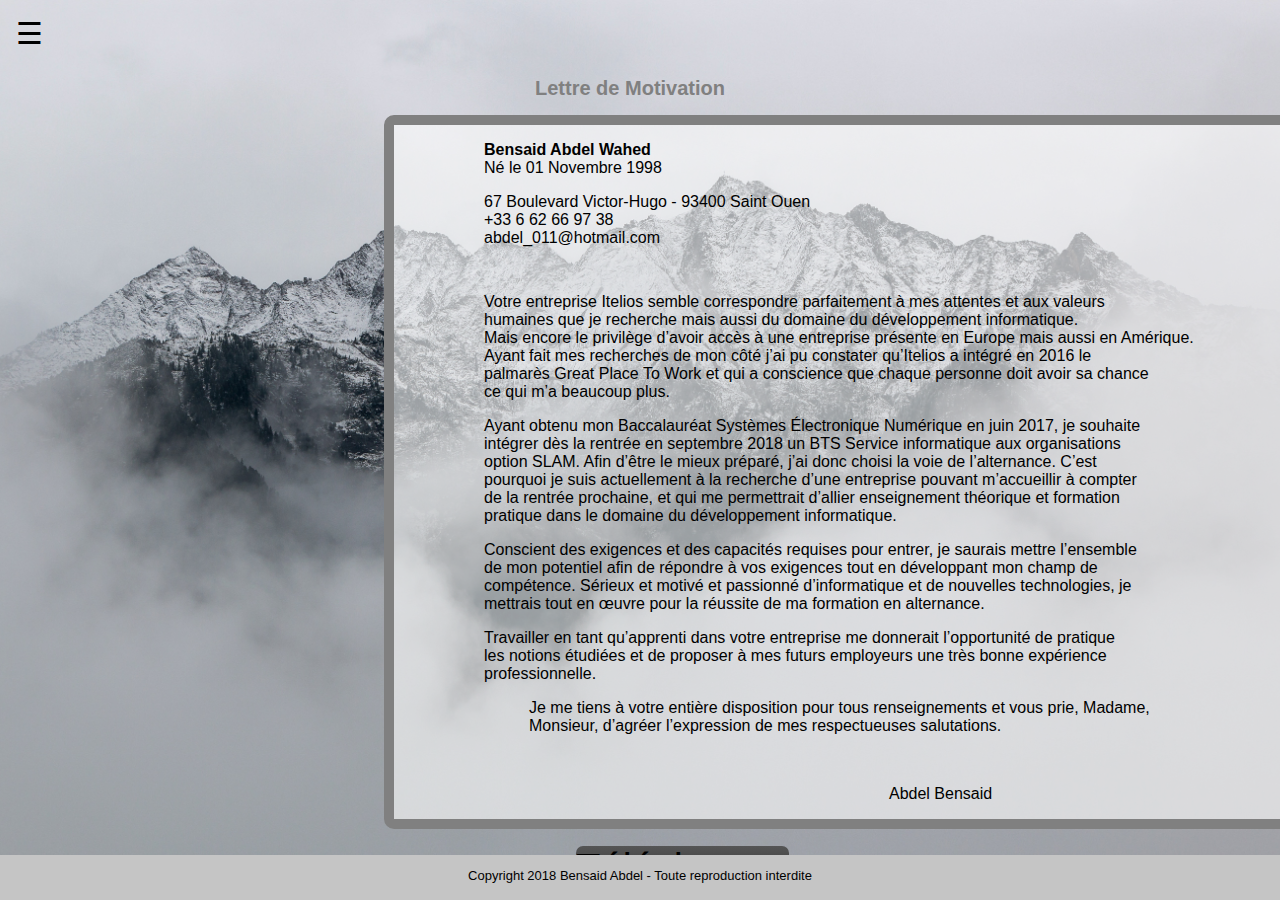
<file: PortFolio2/LM.html>
<head>
	<title>Lettre de Motivation</title>
	<link rel="stylesheet" href="lm.css">
	<meta name="viewport" content="width=device-width, initial-scale=1">
	<meta charset="utf-8">
	<meta name="description" content="Bienvenue sur le Port Folio de Bensaid Abdel">
	<meta http-equiv="Content-Type" content="text/html; charset=iso-8859-1" /> <title>...</title> <link rel="shortcut icon" type="image/x-icon" href="yasuo.ico" />
    <style>
    body {
  font-family: Century Gothic, sans-serif;
}

.sidenav {
  height: 100%;
  width: 0;
  position: fixed;
  z-index: 1;
  top: 0;
  left: 0;
  background-color: #111;
  overflow-x: hidden;
  transition: 0.5s;
  padding-top: 60px;
}

.sidenav a {
  padding: 8px 8px 8px 32px;
  text-decoration: none;
  font-size: 25px;
  color: #818181;
  display: block;
  transition: 0.3s;
}

.sidenav a:hover {
  color: #f1f1f1;
}

.sidenav .closebtn {
  position: absolute;
  top: 0;
  right: 25px;
  font-size: 36px;
  margin-left: 50px;
}

#main {
  transition: margin-left .5s;
  padding: 16px;
}

@media screen and (max-height: 450px) {
  .sidenav {padding-top: 15px;}
  .sidenav a {font-size: 18px;}
}
</style>
    <body>
        

<!-- Catégorie -->
<div id="mySidenav" class="sidenav">
  <a href="javascript:void(0)" class="closebtn" onclick="closeNav()">&times;</a>
  <a href="index.html">Accueil</a>
  <a href="CV.html">CV</a>
  <a href="stage.html">Stage</a>
  <a href="tp.html">TP</a>
  <a href="ppe.html">PPE</a>
  <a href="VT.html">Veille technologique</a>
  <a href="VJ.html">Veille juridique</a>
  <a href="contact.html">Contact</a>  
</div>

<div id="main">
  <span style="font-size:30px;cursor:pointer" onclick="openNav()">&#9776;</span>
</div>
 <!-- JavaScript l'animation du menu qui se déroule --> 
<script>
function openNav() {
  document.getElementById("mySidenav").style.width = "250px";
  document.getElementById("main").style.marginLeft = "250px";
}

function closeNav() {
  document.getElementById("mySidenav").style.width = "0";
  document.getElementById("main").style.marginLeft= "0";
}
</script>
</head>
    <!-- Corps de la page -->
<body>
    <!-- Titre de la page -->
	<header>
		<strong><center>Lettre de Motivation</center></strong>
	</header>
    <!-- Lettre de motivation -->
  <div class = "Alllm">
	 <div class ="contact">
	 	<p><strong>Bensaid Abdel Wahed</strong><br/>
					Né le 01 Novembre 1998</p>
					<p>67 Boulevard Victor-Hugo - 93400 Saint Ouen<br/>
					+33 6 62 66 97 38<br/>
					abdel_011@hotmail.com</p>  
	 </div>
	 <br>		
	   <div class ="Par1">
	   	<p>Votre entreprise Itelios semble correspondre parfaitement à mes attentes et aux valeurs<br>humaines que je recherche mais aussi du domaine du développement informatique.<br> Mais encore le privilège d’avoir accès à une entreprise présente en Europe mais aussi en Amérique. <br> Ayant fait mes recherches de mon côté j’ai pu constater qu’Itelios a intégré en 2016 le <br>
	   	palmarès Great Place To Work et qui a conscience que chaque personne doit avoir sa chance <br> ce qui m’a beaucoup plus.
	   </div>
	  
	   	<div class ="Par2">
	   	Ayant obtenu mon Baccalauréat Systèmes Électronique Numérique en juin 2017, je souhaite<br>intégrer dès la rentrée en septembre 2018 un BTS Service informatique aux organisations<br>option SLAM. Afin d’être le mieux préparé, j’ai donc choisi la voie de l’alternance. C’est<br>pourquoi je suis actuellement à la recherche d’une entreprise pouvant m’accueillir à compter<br>de la rentrée prochaine, et qui me permettrait d’allier enseignement théorique et formation<br>pratique dans le domaine du développement informatique.
	   	</div>
	   	
	   	<div class ="Par3">
	   	<p>Conscient des exigences et des capacités requises pour entrer, je saurais mettre l’ensemble<br>de mon potentiel afin de répondre à vos exigences tout en développant mon champ de<br>compétence. Sérieux et motivé et passionné d’informatique et de nouvelles technologies, je <br>mettrais tout en œuvre pour la réussite de ma formation en alternance.
	   	</div>	   
	   <div class ="Par4">
	   	<p>Travailler en tant qu’apprenti dans votre entreprise me donnerait l’opportunité de pratique <br>les notions étudiées et de proposer à mes futurs employeurs une très bonne expérience<br>professionnelle.</p>
	   </div>
	   <div class ="Par5">
	   	<p>Je me tiens à votre entière disposition pour tous renseignements et vous prie, Madame, <br>Monsieur, d’agréer l’expression de mes respectueuses salutations.</p>
	   </div>
	   <br>
	   <div class ="signa">
	   <p>Abdel Bensaid</p> 
	   </div> 	
	</div>
    <!-- Bouton de téléchargement -->
	<div class="CVA">
	<a href="/PDF/LM.pdf" class="DL"><center>Télécharger</center></a>
	</div>
</body>
    <!-- Bas de page -->
	<footer>
<p class ="foot"> Copyright 2018 Bensaid Abdel - Toute reproduction interdite </p>
    </footer>
</file>
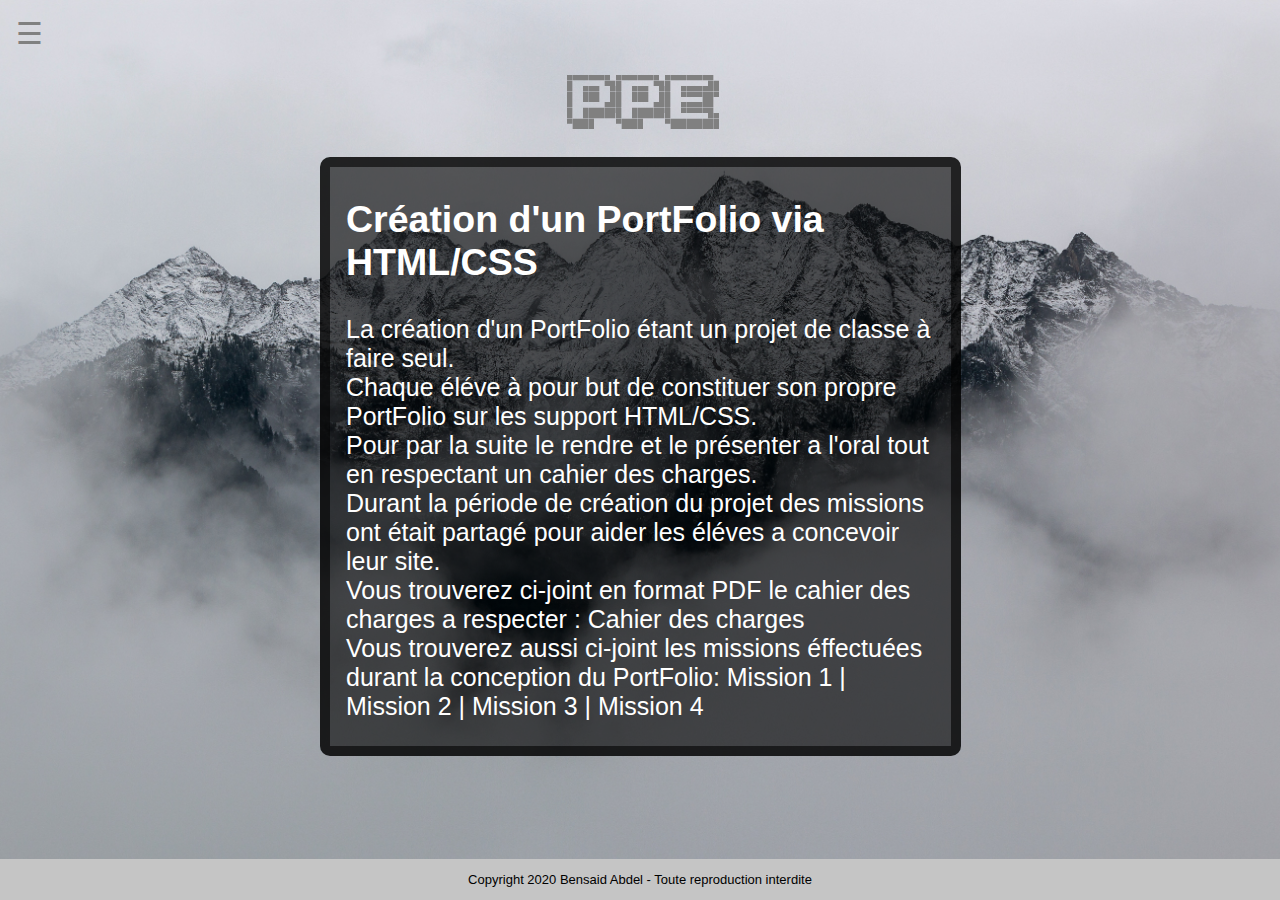
<file: PortFolio2/ppe.html>
<head>
	<title>PPE</title>
	<meta charset="utf-8">
	<link rel="stylesheet" type="text/css" href="ppe.css">
    <style>
    body {
  font-family: Century Gothic, sans-serif;
}

 @font-face{
  font-family:"Calvar";
  src: url(Font/Calvier.ttf)
        } 
        
        
.sidenav {
  height: 100%;
  font-family: "Calvar",sans-serif;
  width: 0;
  position: fixed;
  z-index: 1;
  top: 0;
  left: 0;
  background-color: #111;
  overflow-x: hidden;
  transition: 0.5s;
  padding-top: 60px;
}

.sidenav a {
  padding: 8px 8px 8px 32px;
  text-decoration: none;
  font-size: 25px;
  color: #818181;
  display: block;
  transition: 0.3s;
}

.sidenav a:hover {
  color: #f1f1f1;
}

.sidenav .closebtn {
  position: absolute;
  top: 0;
  right: 25px;
  font-size: 36px;
  margin-left: 50px;
}

#main {
  transition: margin-left .5s;
  padding: 16px;
}

@media screen and (max-height: 450px) {
  .sidenav {padding-top: 15px;}
  .sidenav a {font-size: 18px;}
}
</style>
    <body>
        

<!-- Catégorie -->
<div id="mySidenav" class="sidenav">
  <a href="javascript:void(0)" class="closebtn" onclick="closeNav()">&times;</a>
  <a href="index.html">Accueil</a>
  <a href="CV.html">CV</a>
  <a href="stage.html">Stage</a>
  <a href="tp.html">TP</a>
  <a href="ppe.html">PPE</a>
  <a href="VT.html">Veille technologique</a>
  <a href="VJ.html">Veille juridique</a>
  <a href="contact.html">Contact</a>  
</div>

<div id="main">
  <span style="font-size:30px;cursor:pointer" onclick="openNav()">&#9776;</span>
</div>
 <!-- JavaScript l'animation du menu qui se déroule --> 
<script>
function openNav() {
  document.getElementById("mySidenav").style.width = "250px";
  document.getElementById("main").style.marginLeft = "250px";
}

function closeNav() {
  document.getElementById("mySidenav").style.width = "0";
  document.getElementById("main").style.marginLeft= "0";
}
</script>
</head>
<!-- Corps de la page -->
<body>
    <!-- Titre de la page -->
    <header><center class="titre"> PPE </center></header>
    <!-- Tache éffectué en PPE  -->
    
<div class="PPE">
    <h2>Création d'un PortFolio via HTML/CSS</h2>
    <p>La création d'un PortFolio étant un projet de classe à faire seul.<br> Chaque éléve à pour but de constituer son propre PortFolio sur les support HTML/CSS.<br> Pour par la suite le rendre et le présenter a l'oral tout en respectant un cahier des charges.<br>Durant la période de création du projet des missions ont était partagé pour aider les éléves a concevoir leur site.
    <br>
    Vous trouverez ci-joint en format PDF le cahier des charges a respecter : <a class ="mis1" href="/PDF/Projet3-ppe1-2019.pdf"> Cahier des charges</a>
        <br>
    Vous trouverez aussi ci-joint les missions éffectuées durant la conception du PortFolio: <a class ="mis1" href="PDF/Mission%201-mderoulant.pdf"> Mission 1</a> | <a class ="mis1" href="PDF/Mission%202-projet3-pp1.pdf"> Mission 2</a> | <a class ="mis1" href="PDF/Mission%203%20%20HTML-projet3-ppe1.pdf"> Mission 3</a> | <a class ="mis1" href="PDF/Mission4-projet3-ppe1.pdf"> Mission 4</a>
    </p>
    </div>
</body>  
    <!-- Bas de page -->
<footer>
<p> Copyright 2020 Bensaid Abdel - Toute reproduction interdite </p>
</footer>
</file>
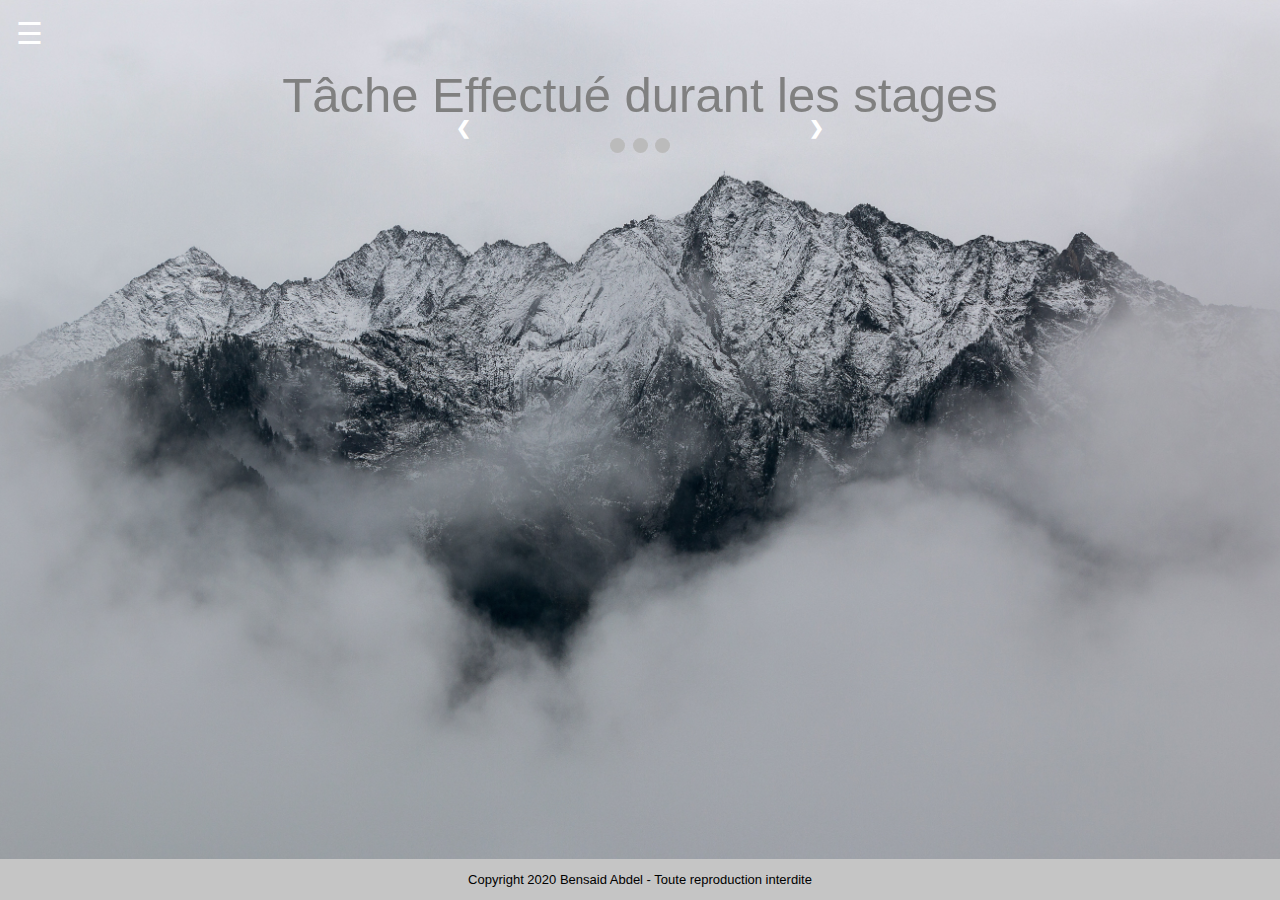
<file: PortFolio2/stage.html>
<head>
	<title>Stage</title>
	<meta charset="utf-8">
	<link rel="stylesheet" type="text/css" href="stage_link.css">
    <style>
    body {
  font-family: Century Gothic, sans-serif;
}

.sidenav {
  height: 100%;
  width: 0;
  position: fixed;
  z-index: 1;
  top: 0;
  left: 0;
  background-color: #111;
  overflow-x: hidden;
  transition: 0.5s;
  padding-top: 60px;
}

.sidenav a {
  padding: 8px 8px 8px 32px;
  text-decoration: none;
  font-size: 25px;
  color: #818181;
  display: block;
  transition: 0.3s;
}

.sidenav a:hover {
  color: #f1f1f1;
}

.sidenav .closebtn {
  position: absolute;
  top: 0;
  right: 25px;
  font-size: 36px;
  margin-left: 50px;
}

#main {
  transition: margin-left .5s;
  padding: 16px;
}

@media screen and (max-height: 450px) {
  .sidenav {padding-top: 15px;}
  .sidenav a {font-size: 18px;}
}
</style>
    <body>
        

<!-- Catégorie -->
<div id="mySidenav" class="sidenav">
  <a href="javascript:void(0)" class="closebtn" onclick="closeNav()">&times;</a>
  <a href="index.html">Accueil</a>
  <a href="CV.html">CV</a>
  <a href="stage.html">Stage</a>
  <a href="tp.html">TP</a>
  <a href="ppe.html">PPE</a>
  <a href="VT.html">Veille technologique</a>
  <a href="VJ.html">Veille juridique</a>
  <a href="contact.html">Contact</a>  
</div>

<div id="main">
  <span style="font-size:30px;cursor:pointer" onclick="openNav()">&#9776;</span>
</div>
 <!-- JavaScript l'animation du menu qui se déroule --> 
<script>
function openNav() {
  document.getElementById("mySidenav").style.width = "250px";
  document.getElementById("main").style.marginLeft = "250px";
}

function closeNav() {
  document.getElementById("mySidenav").style.width = "0";
  document.getElementById("main").style.marginLeft= "0";
}
var slideIndex = 1;
showSlides(slideIndex);

// Next/previous controls
function plusSlides(n) {
  showSlides(slideIndex += n);
}

// Thumbnail image controls
function currentSlide(n) {
  showSlides(slideIndex = n);
}

function showSlides(n) {
  var i;
  var slides = document.getElementsByClassName("mySlides");
  var dots = document.getElementsByClassName("dot");
  if (n > slides.length) {slideIndex = 1} 
  if (n < 1) {slideIndex = slides.length}
  for (i = 0; i < slides.length; i++) {
      slides[i].style.display = "none"; 
  }
  for (i = 0; i < dots.length; i++) {
      dots[i].className = dots[i].className.replace(" active", "");
  }
  slides[slideIndex-1].style.display = "block"; 
  dots[slideIndex-1].className += " active";
}    
</script>
</head>
<!-- Corps de la page -->
<body>
    <!-- Titre de la page -->
    <header><center> Tâche Effectué durant les stages </center></header>
    <!-- Stage Effectué -->
    <!-- Slideshow container -->
<div class="slideshow-container">

  <!-- Full-width images with number and caption text -->
  <div class="mySlides fade">
    <div class="numbertext">1 / 3</div>
    <img src="Stage/Screenshot_1.png" style="width:100%">
    <div class="text"></div>
  </div>

  <div class="mySlides fade">
    <div class="numbertext">2 / 3</div>
    <img src="Stage/Screenshot_2.png" style="width:100%">
    <div class="text"></div>
  </div>

  <!-- Next and previous buttons -->
  <a class="prev" onclick="plusSlides(-1)">&#10094;</a>
  <a class="next" onclick="plusSlides(1)">&#10095;</a>
</div>
<br>

<!-- The dots/circles -->
<div style="text-align:center">
  <span class="dot" onclick="currentSlide(1)"></span> 
  <span class="dot" onclick="currentSlide(2)"></span> 
  <span class="dot" onclick="currentSlide(3)"></span> 
</div>      
</body>
    <!-- Bas de page -->
    <footer>
        <p> Copyright 2020 Bensaid Abdel - Toute reproduction interdite </p>
    </footer>
</file>
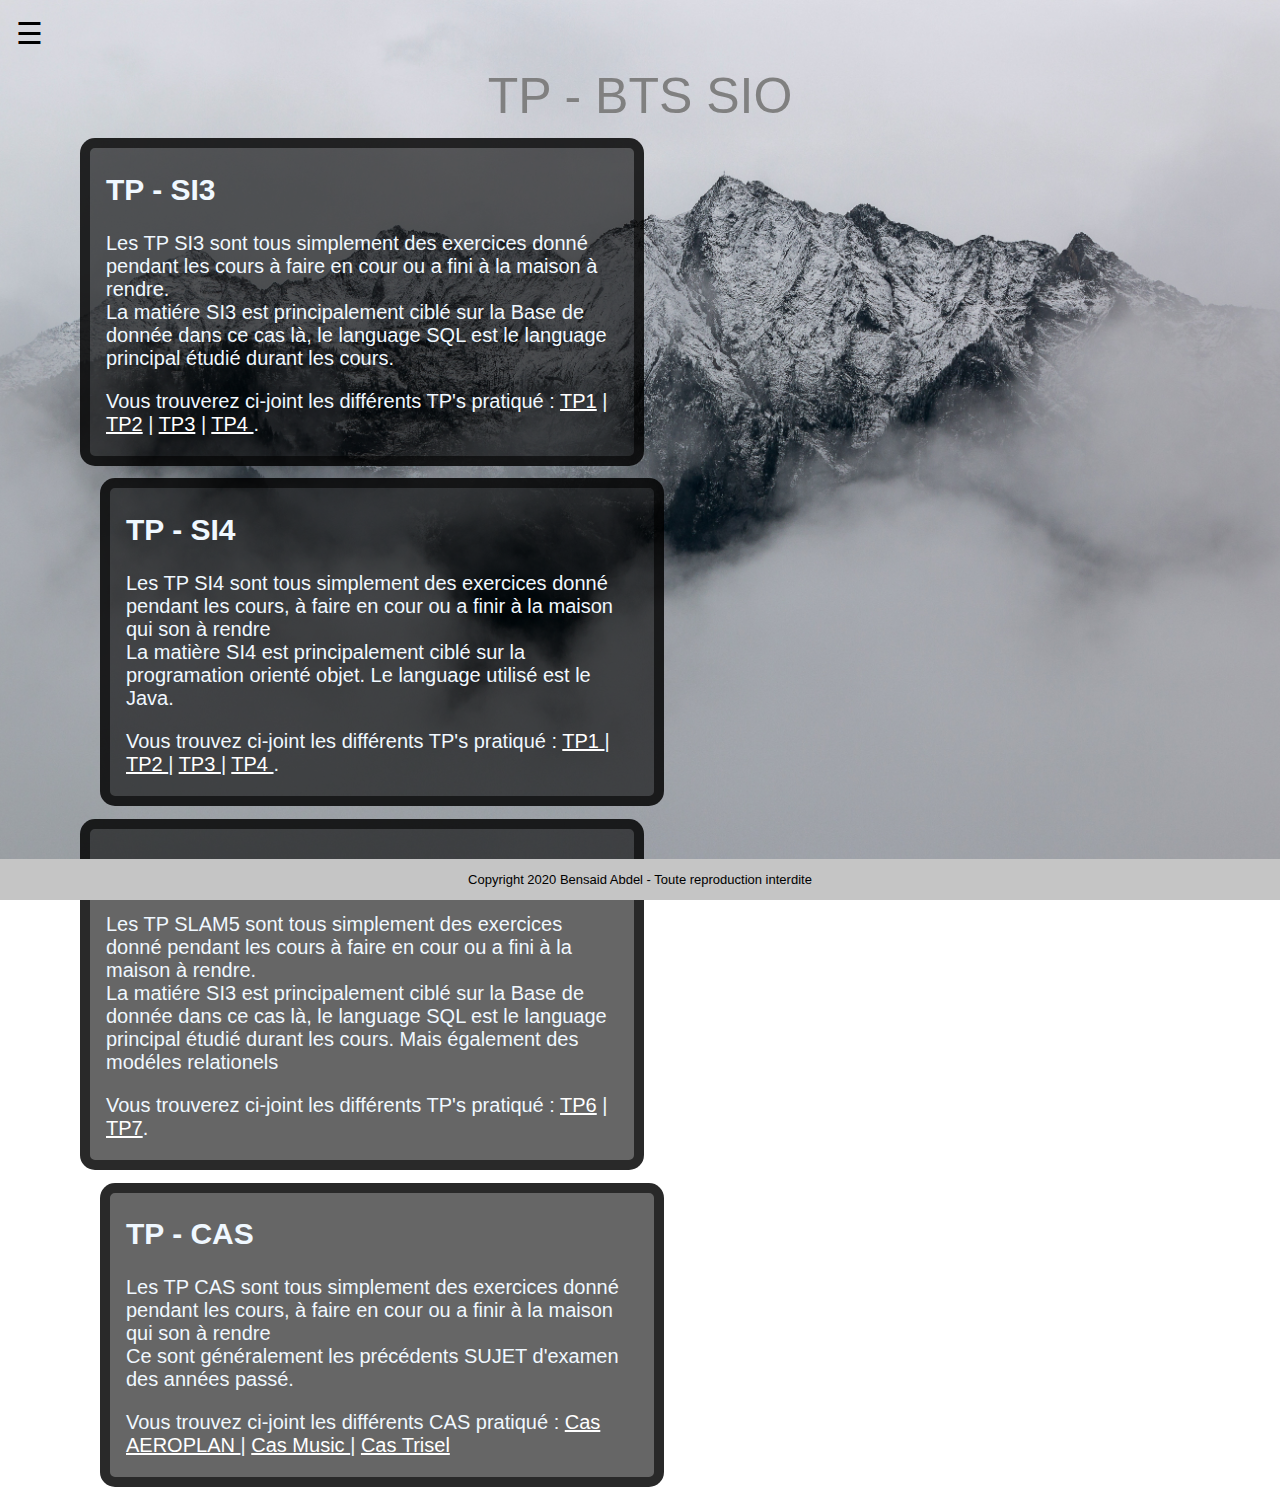
<file: PortFolio2/tp.html>
<head>
	<title>TP</title>
	<meta charset="utf-8">
	<link rel="stylesheet" href="tp.css">
    <style>
    body {
  font-family: Century Gothic, sans-serif;
}

.sidenav {
  height: 100%;
  width: 0;
  position: fixed;
  z-index: 1;
  top: 0;
  left: 0;
  background-color: #111;
  overflow-x: hidden;
  transition: 0.5s;
  padding-top: 60px;
}

.sidenav a {
  padding: 8px 8px 8px 32px;
  text-decoration: none;
  font-size: 25px;
  color: #818181;
  display: block;
  transition: 0.3s;
}

.sidenav a:hover {
  color: #f1f1f1;
}

.sidenav .closebtn {
  position: absolute;
  top: 0;
  right: 25px;
  font-size: 36px;
  margin-left: 50px;
}

#main {
  transition: margin-left .5s;
  padding: 16px;
}

@media screen and (max-height: 450px) {
  .sidenav {padding-top: 15px;}
  .sidenav a {font-size: 18px;}
}
</style>
    <body>
        

<!-- Catégorie -->
<div id="mySidenav" class="sidenav">
  <a href="javascript:void(0)" class="closebtn" onclick="closeNav()">&times;</a>
  <a href="index.html">Accueil</a>
  <a href="CV.html">CV</a>
  <a href="stage.html">Stage</a>
  <a href="tp.html">TP</a>
  <a href="ppe.html">PPE</a>
  <a href="VT.html">Veille technologique</a>
  <a href="VJ.html">Veille juridique</a>
  <a href="contact.html">Contact</a>  
</div>

<div id="main">
  <span style="font-size:30px;cursor:pointer" onclick="openNav()">&#9776;</span>
</div>
 <!-- JavaScript l'animation du menu qui se déroule --> 
<script>
function openNav() {
  document.getElementById("mySidenav").style.width = "250px";
  document.getElementById("main").style.marginLeft = "250px";
}

function closeNav() {
  document.getElementById("mySidenav").style.width = "0";
  document.getElementById("main").style.marginLeft= "0";
}
</script>

</head>
<!-- Corps de la page -->
<body>
    <!-- Titre de la page -->
    <header><center> TP - BTS SIO </center></header>
    <!-- Tache éffectué en TP-SI3 & SI4  -->
  <article>
    <div class="TPSI3">
        <h2> TP - SI3 </h2>
        <p> Les TP SI3 sont tous simplement des exercices donné pendant les cours à faire en cour ou a fini à la maison à rendre.<br> La matiére SI3 est principalement ciblé sur la Base de donnée dans ce cas là, le language SQL est le language principal étudié durant les cours.</p>
            
        <p>Vous trouverez ci-joint les différents TP's pratiqué : <a class="mis1" href="PDF/TP-SI3/SI3-TP1%20-%20Analyse-1.pdf">TP1</a> | <a class="mis1" href="PDF/TP-SI3/SI3-TP2vf.pdf">TP2</a> | <a class="mis1" href="PDF/TP-SI3/SI3-TP3-2019-fb-Creation-d-une-BD.pdf">TP3</a> | <a class="mis1" href="PDF/TP-SI3/SI3-TP4%20-%20Conception%20d_une%20BDv1.pdf"> TP4 </a>.
        </p>
     </div> 
    <div class="TPSI4">
        <h2> TP - SI4 </h2>
            <p> Les TP SI4 sont tous simplement des exercices donné pendant les cours, à faire en cour ou a finir à la maison qui son à rendre<br> La matière SI4 est principalement ciblé sur la programation orienté objet. Le language utilisé est le Java.</p> 
        
           <p>Vous trouvez ci-joint les différents TP's pratiqué : <a class="mis1" href="PDF/TP-SI4/Tp1/"> TP1 </a> | <a class="mis1" href="PDF/TP-SI4/TP2/"> TP2 </a> | <a class="mis1" href="PDF/TP-SI4/TP3-SI4/"> TP3 </a> | <a class="mis1" href="PDF/TP-SI4/tp4/"> TP4 </a>.</p>
     </div> 
       <div class="TPSI3">
        <h2> TP - SLAM5 </h2>
        <p> Les TP SLAM5 sont tous simplement des exercices donné pendant les cours à faire en cour ou a fini à la maison à rendre.<br> La matiére SI3 est principalement ciblé sur la Base de donnée dans ce cas là, le language SQL est le language principal étudié durant les cours. Mais également des modéles relationels</p>
            
        <p>Vous trouverez ci-joint les différents TP's pratiqué : <a class="mis1" href="PDF/TP6%20Compte%20Rendu.pdf">TP6</a> | <a class="mis1" href="PDF/TP7%20Architectures%20logicielles%20avanc%C3%A9es%20BENASID%20ABDEL.pdf">TP7</a>.
        </p>
     </div> 
      <div class="TPSI4">
        <h2> TP - CAS </h2>
            <p> Les TP CAS sont tous simplement des exercices donné pendant les cours, à faire en cour ou a finir à la maison qui son à rendre<br> Ce sont généralement les précédents SUJET d'examen des années passé.</p> 
        
           <p>Vous trouvez ci-joint les différents CAS pratiqué : <a class="mis1" href="PDF/Cas%20A%C3%A9roplan.pdf"> Cas AEROPLAN </a> | <a class="mis1" href="PDF/Cas%20Music%20BENSAID%20ABDEL.pdf"> Cas Music </a> | <a class="mis1" href="PDF/Cas%20Trisel%20BENSAID%20ABDEL.pdf"> Cas Trisel </a>
     </div> 
  </article>    
  
</body>
    <!-- Bas de page -->
    <footer>
    <p> Copyright 2020 Bensaid Abdel - Toute reproduction interdite </p>
    </footer>
</file>
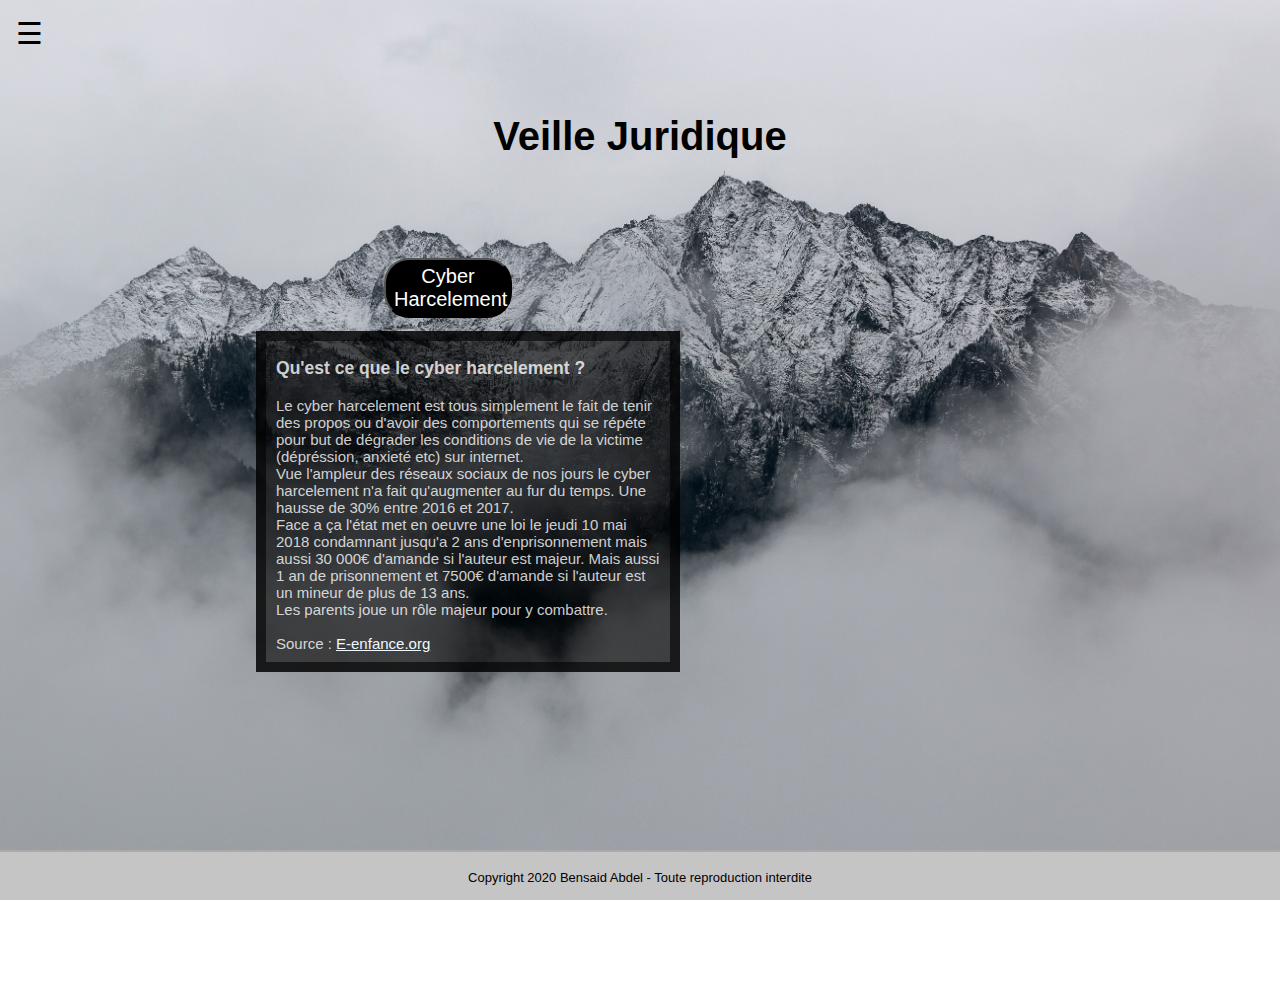
<file: PortFolio2/VJ.html>
<head>
	<title>Veille Juridique</title>
	<link rel="stylesheet" href="vj.css" style type="text/css">
	<meta charset="utf-8">
    <style>
    body {
  font-family: Century Gothic, sans-serif;
}

.sidenav {
  height: 100%;
  width: 0;
  position: fixed;
  z-index: 1;
  top: 0;
  left: 0;
  background-color: #111;
  overflow-x: hidden;
  transition: 0.5s;
  padding-top: 60px;
}

.sidenav a {
  padding: 8px 8px 8px 32px;
  text-decoration: none;
  font-size: 25px;
  color: #818181;
  display: block;
  transition: 0.3s;
}

.sidenav a:hover {
  color: #f1f1f1;
}

.sidenav .closebtn {
  position: absolute;
  top: 0;
  right: 25px;
  font-size: 36px;
  margin-left: 50px;
}

#main {
  transition: margin-left .5s;
  padding: 16px;
}

@media screen and (max-height: 450px) {
  .sidenav {padding-top: 15px;}
  .sidenav a {font-size: 18px;}
}
    </style>
        

<!-- Catégorie -->
<div id="mySidenav" class="sidenav">
  <a href="javascript:void(0)" class="closebtn" onclick="closeNav()">&times;</a>
  <a href="index.html">Accueil</a>
  <a href="CV.html">CV</a>
  <a href="stage.html">Stage</a>
  <a href="tp.html">TP</a>
  <a href="ppe.html">PPE</a>
  <a href="VT.html">Veille technologique</a>
  <a href="VJ.html">Veille juridique</a>
  <a href="contact.html">Contact</a>  
</div>

<div id="main">
  <span style="font-size:30px;cursor:pointer" onclick="openNav()">&#9776;</span>
</div>
 <!-- JavaScript l'animation du menu qui se déroule --> 
<script>
function openNav() {
  document.getElementById("mySidenav").style.width = "250px";
  document.getElementById("main").style.marginLeft = "250px";
}

function closeNav() {
  document.getElementById("mySidenav").style.width = "0";
  document.getElementById("main").style.marginLeft= "0";
}
</script>

</head>
<!-- Corp de la page -->
<body>
    <!-- Titre de la page -->
	   <header>
		<h1><strong>Veille Juridique</strong><h1>
		</header>
    <!-- Article Cyber Harcelement -->        
 <section>
        <article class="cyber">
            <button type="button">
            <a class="net" href="https://netvib.es/b/fDozR"> Cyber Harcelement </a>
         </button></article>
         <article class="Par1">
                <h3>Qu'est ce que le cyber harcelement ?</h3>
         	      Le cyber harcelement est tous simplement le fait de tenir des propos ou d'avoir des comportements qui se répéte pour but de dégrader les conditions de vie de la victime (dépréssion, anxieté etc) sur internet. <br> Vue l'ampleur des réseaux sociaux de nos jours le cyber harcelement n'a fait qu'augmenter au fur du temps. Une hausse de 30% entre 2016 et 2017.<br>
         	      Face a ça l'état met en oeuvre une loi le jeudi 10 mai 2018 condamnant jusqu'a 2 ans d'enprisonnement mais aussi 30 000€ d'amande si l'auteur est majeur. Mais aussi 1 an de prisonnement et 7500€ d'amande si l'auteur est un mineur de plus de 13 ans.<br>Les parents joue un rôle majeur pour y combattre.
                    <br>
                    <br>
                    Source : <a class="link" href="https://www.e-enfance.org/cyber-harcelement"> E-enfance.org </a>
         </article>
        <!-- Vidéo CyberHarcelement -->        
         <div class="vid">
             <iframe width="560" height="315" src="https://www.youtube.com/embed/zUW3JyLtYsQ" frameborder="0" allow="accelerometer; autoplay; encrypted-media; gyroscope; picture-in-picture" allowfullscreen></iframe>
         </div>
 </section>
</body>
        <!-- Bas de page -->   
       <footer>
           <p>Copyright 2020 Bensaid Abdel - Toute reproduction interdite </p>
       </footer>
</file>
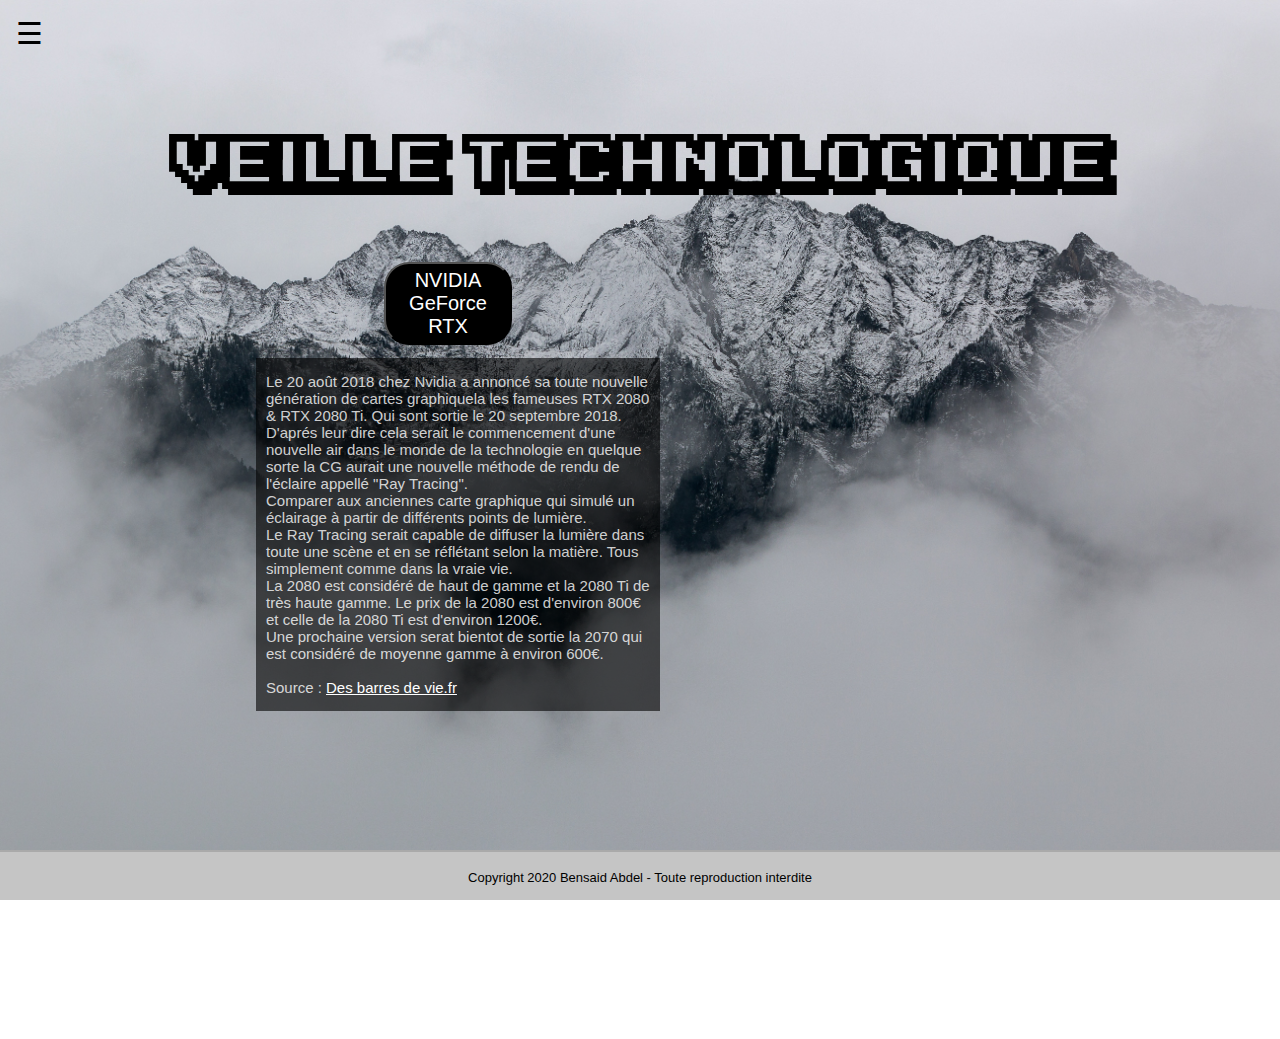
<file: PortFolio2/VT.html>
<head>
	<title>Veille Technologique</title>
	<link rel="stylesheet" href="vt.css">
	<meta charset="utf-8">
    <style>
    body {
  font-family: Century Gothic, sans-serif;
}

.sidenav {
  height: 100%;
  width: 0;
  position: fixed;
  z-index: 1;
  top: 0;
  left: 0;
  background-color: #111;
  overflow-x: hidden;
  transition: 0.5s;
  padding-top: 60px;
}

.sidenav a {
  padding: 8px 8px 8px 32px;
  text-decoration: none;
  font-size: 25px;
  color: #818181;
  display: block;
  transition: 0.3s;
}

.sidenav a:hover {
  color: #f1f1f1;
}

.sidenav .closebtn {
  position: absolute;
  top: 0;
  right: 25px;
  font-size: 36px;
  margin-left: 50px;
}

#main {
  transition: margin-left .5s;
  padding: 16px;
}

@media screen and (max-height: 450px) {
  .sidenav {padding-top: 15px;}
  .sidenav a {font-size: 18px;}
}
</style>
    <body>
        

<!-- Catégorie -->
<div id="mySidenav" class="sidenav">
  <a href="javascript:void(0)" class="closebtn" onclick="closeNav()">&times;</a>
  <a href="index.html">Accueil</a>
  <a href="CV.html">CV</a>
  <a href="stage.html">Stage</a>
  <a href="tp.html">TP</a>
  <a href="ppe.html">PPE</a>
  <a href="VT.html">Veille technologique</a>
  <a href="VJ.html">Veille juridique</a>
  <a href="contact.html">Contact</a>  
</div>

<div id="main">
  <span style="font-size:30px;cursor:pointer" onclick="openNav()">&#9776;</span>
</div>
 <!-- JavaScript l'animation du menu qui se déroule --> 
<script>
function openNav() {
  document.getElementById("mySidenav").style.width = "250px";
  document.getElementById("main").style.marginLeft = "250px";
}

function closeNav() {
  document.getElementById("mySidenav").style.width = "0";
  document.getElementById("main").style.marginLeft= "0";
}
</script>
</head>

<!-- Corp de la page --> 
<body>
    <!-- Titre haut de page -->
	<header>
		<h1><strong>Veille Technologique</strong></h1>
	</header>
    <!-- Article RTX -->
     <section>
         <article class="rtx">
             <button type="button">
                 <a class="net" href="https://netvib.es/b/fDdTw"> NVIDIA GeForce RTX</a></button>
         </article>
            <article class="Par1">
                <p>Le 20 août 2018 chez Nvidia  a annoncé sa toute nouvelle génération de cartes graphiquela les fameuses RTX 2080 & RTX 2080 Ti. Qui sont sortie le 20 septembre 2018.<br>
         	    D'aprés leur dire cela serait le commencement d'une nouvelle air dans le monde de la technologie en quelque sorte la CG aurait une nouvelle méthode de rendu de l'éclaire appellé "Ray Tracing".<br> Comparer aux anciennes carte graphique qui simulé un éclairage à partir de différents points de lumière.<br> Le Ray Tracing serait capable de diffuser la lumière dans toute une scène et en se réflétant selon la matière. Tous simplement comme dans la vraie vie.<br>
         	    La 2080 est considéré de haut de gamme et la 2080 Ti de très haute gamme. Le prix de la 2080 est d'environ 800€ et celle de la 2080 Ti est d'environ 1200€.<br> Une prochaine version serat bientot de sortie la 2070 qui est considéré de moyenne gamme à environ 600€.
                    <br>
                    <br>
                Source : <a class="link" href="https://desbarresdevie.fr/2018/08/23/carte-graphique-nvidia-geforce-rtx-avis/"> Des barres de vie.fr </a>
            </article>
        <!-- Vidéo RTX --> 
            <div class="vid">
                <iframe width="560" height="315" src="https://www.youtube.com/embed/liIt8d_NgEg" frameborder="0" allow="accelerometer; autoplay; encrypted-media; gyroscope; picture-in-picture" allowfullscreen></iframe>
            </div>
    </section>
    
</body>
    <!-- Bas de page -->
    <footer>
        <p>Copyright 2020 Bensaid Abdel - Toute reproduction interdite </p>
    </footer>
</file>
<file: PortFolio2/lm.css>
/* Paramétre du Titre */
header{
	font-size: 20px;
	font-weight: normal;
	text-align: center;
	padding-right: 20px;
	margin-top: 10px;
    color: gray;

}

/* Bouton Téléchargement */
.DL{
	 float: left;
	 margin-left: 45%;
	 margin-top: 2px;
     font-family: 'Century Gothic',sans-serif;
     font-size: 40px;
     /*permet le centrage vertical*/
     text-align: center;
     color: #000;
     background: #444;
     border-radius: 7px;
     background: #444;
     background: linear-gradient( #555, #2C2C2C);
     
}


/* Toute la lettre */
.Alllm{
    margin: 15px;
	font-size: 16px;
	margin-left: 30%;
    border:10px solid gray;
    border-width: 10px;
    border-radius: 10px;
    width: 900px;
    background-color: rgba(255, 255, 255, 0.6)
}


/* Signature */
.signa{
	margin-left: 55%;
}

/* Paragraphe */
.Par5{
	margin-left: 15%;
}

.Par4{
	margin-left: 10%
}

.Par3{
	margin-left: 10%;
}


.Par2{
	margin-left: 10%;
}


.Par1{
	margin-top: 150px; 
	margin-left: 10%;

}

/* Contact sur la lettre */
.contact{
	float : left;
	margin-left: 10%; 
}

/* Caractéristique de la page entiére */
body{
	font-family: 'Century Gothic', Arial, sans-serif;
	font-size: 13px;
	margin: 0px;
	padding: 0px;
    background:url(back.jpg) no-repeat center fixed;
    background-size:cover;
    

}

/* Bas de Page */
footer{
	text-align: center;
    background-color: #C5C5C5;
    color: black;
    width: 100%;
    height: 45px;
    position: fixed;
    bottom: 0;
}

/* Reset de la marge seulement pour la liste ul qui l'enfant de nav */
nav > ul {
	margin: 0px;
	padding: 0px;
}

/* On enlève les puces devant tous les élements li appartenant à notre élément nav */

nav li{
	list-style-type: none;

}

/* On affiche seulement les éléments li correspondant à nos onglets de menu en ligne */

nav > ul > li {
	float: left;
}

/* Camoufler les sous menu si on ne passe pas la souris dessus */

.submenu{
	display: none;
}

/* On rend notre case à cocher invisible */

nav input[type=checkbox]{
	display: none;
}

/*On chache le bouton affichant le menu mobile */

.menu-mobile{
	display: none;
}


/* Ettirement du menu pour qu'il prenne toute la ligne & couleur de la barre */

nav{
	width: 100%;
	background: rgba(0, 0, 0, 0.6);
}

/* On affiche seulement les élements li correspondant à
nos onglets de menu en ligne (côte à côte) */

nav > ul > li{
	float: left;
	position: relative;
}

/* Un "hack" CSS ( clearfix) */

nav > ul::after{
	content: "";
	display: table;
	clear: both;
}


/* Changement de type de Display et enlever le trait de soulignement */

nav a{
	display: inline-block;
	text-decoration: none;
}
/* Changement de couleurs de nos liens de menu pour que ce soit visible*/

nav > ul > li > a{
	padding: 20px 30px;
	color: #FFFAFA;
}

/* Création de la classe :hover qui permet au sous onglet de s'afficher seulement quand
la souris passera dessus */

/* Faire en sorte que chaque sous onglet s'affiche sous leurs onglet parent en utilisant
position:relative pour les onglets en CSS */

/* Deplus reset le padding ( la marge ) de nos sous menus pour ne pas avoir de probléme daffichage */

/* z-index permet au sous menus de safficher par dessus le reste de la page */



nav li:hover .submenu{
	display: inline-block;
	position: absolute;
	top: 100%;
	left: 0px;
	padding: 0px;
	z-index: 100000;
}

/* Rajout d'une bordure fine pour améliorer le rendu des sous onglets */

.submenu li{
	border-bottom: 1px solid #CCC
}

/* Rajout d'un padding , changeant la taille du texte et sa couleur et en 
définissant une largeur fixe pour ceux ci */

.submenu li a{
	padding: 15px 30px;
	font-size: 13px;
	color:#222538;
	width: 270px;
}

/* Rajout d'une couleur */
.menu-html:hover{
	border-top: 5px solid #FFFAFA;
	background-color: rgba(228, 77, 38, 0.15);

}

.menu-css:hover{
	border-top: 5px solid #FFFAFA;
	background-color: rgba(000, 112, 192, 0.15);

}

.menu-js:hover{
	border-top: 5px solid #FFFAFA;
	background-color: rgba(241, 211, 79, 0.15);
}

.menu-contact:hover{
	border-top: 5px solid #FFFAFA;
	background-color: rgba(220, 220, 220, 0.15);
}

nav > ul > li:hover a{
	padding: 15px 30px 20px 30px;
}

/* Couleur des sous menus */

.menu-html .submenu{
	background-color: rgb(192, 192, 192);
}

.menu-css .submenu{
	background-color: rgb(192, 192, 192);
}

.menu-js .submenu{
	background-color: rgb(192, 192, 192);
}

.submenu li:hover a{
	color:#EEE;
	font-weight: bold;
}


/* Couleur des sous menus ( a changer ) */

.menu-html .submenu li:hover{
	background-color: rgb(32, 32, 32);
}

.menu-css .submenu li:hover{
	background-color: rgb(240,240,240);
}

.menu-js .submenu li:hover{
	background-color: rgb(200, 165, 75);
}

.menu-mobile{
	display: none;
}

/* On rend notre case à cocher invisible */

nav input[type=checkbox]{
	display: none;
}

nav input[type=checkbox]:checked ~ ul{
	display: block;
}

@media screen and(max-width: 680px){
	.menu-mobile{
		display: block;
		color: #fff;
		background-color: rgb(29, 197, 151, 0.97);
		text-align: center;
		padding: 12px 0;
	}
	nav ul{
		display: none;
	}
}
</file>
<file: PortFolio2/ppe.css>
/* Paramétre du corps de la page */
body{
	font-family: 'Century Gothic', Arial, sans-serif;
    color: gray;
	font-size: 13px;
	margin: 0px;
	padding: 0px;
    background:url(back.jpg) no-repeat center fixed;
    background-size:cover;
	
}

/* Paramétre du titre de la page */
header{
    font-size: 55px;
    color: gray;
}

/* Paramétre du paragraphe PPE */
.PPE{
	font-size: 25px;
    color: white;
    width: 46%;
    background: rgba(0, 0, 0, 0.6);
    border:10px solid rgba(0, 0, 0, 0.6);
    border-width: 10px;
    border-radius: 10px;
    margin-left: 25%;
    margin-top: 2%;
    padding-left: 16px;
    padding-right: 16px;

    
}
/* Bas de Page */

footer{
    text-align: center;
    background-color: #C5C5C5;
    color:black;
    width: 100%;
    position: fixed;
    bottom: 0;
    
}


/* Reset de la marge seulement pour la liste ul qui l'enfant de nav */
nav > ul {
	margin: 0px;
	padding: 0px;
}

/* On enlève les puces devant tous les élements li appartenant à notre élément nav */

nav li{
	list-style-type: none;

}

/* On affiche seulement les éléments li correspondant à nos onglets de menu en ligne */

nav > ul > li {
	float: left;
}

/* Camoufler les sous menu si on ne passe pas la souris dessus */

.submenu{
	display: none;
}

/* On rend notre case à cocher invisible */

nav input[type=checkbox]{
	display: none;
}

/*On chache le bouton affichant le menu mobile */

.menu-mobile{
	display: none;
}


/* Ettirement du menu pour qu'il prenne toute la ligne & couleur de la barre */

nav{
	width: 100%;
	background: rgba(0, 0, 0, 0.6);
}

/* On affiche seulement les élements li correspondant à
nos onglets de menu en ligne (côte à côte) */

nav > ul > li{
	float: left;
	position: relative;
}

/* Un "hack" CSS ( clearfix) */

nav > ul::after{
	content: "";
	display: table;
	clear: both;
}


/* Changement de type de Display et enlever le trait de soulignement */

nav a{
	display: inline-block;
	text-decoration: none;
}
/* Changement de couleurs de nos liens de menu pour que ce soit visible*/

nav > ul > li > a{
	padding: 20px 30px;
	color: #FFFAFA;
}

/* Création de la classe :hover qui permet au sous onglet de s'afficher seulement quand
la souris passera dessus */

/* Faire en sorte que chaque sous onglet s'affiche sous leurs onglet parent en utilisant
position:relative pour les onglets en CSS */

/* Deplus reset le padding ( la marge ) de nos sous menus pour ne pas avoir de probléme daffichage */

/* z-index permet au sous menus de safficher par dessus le reste de la page */

nav li:hover .submenu{
	display: inline-block;
	position: absolute;
	top: 100%;
	left: 0px;
	padding: 0px;
	z-index: 100000;
}

/* Rajout d'une bordure fine pour améliorer le rendu des sous onglets */

.submenu li{
	border-bottom: 1px solid #CCC
}

/* Rajout d'un padding , changeant la taille du texte et sa couleur et en 
définissant une largeur fixe pour ceux ci */

.submenu li a{
	padding: 15px 30px;
	font-size: 13px;
	color:#222538;
	width: 270px;
}

/* Rajout d'une couleur */
.menu-html:hover{
	border-top: 5px solid #FFFAFA;
	background-color: rgba(228, 77, 38, 0.15);

}

.menu-css:hover{
	border-top: 5px solid #FFFAFA;
	background-color: rgba(000, 112, 192, 0.15);

}

.menu-js:hover{
	border-top: 5px solid #FFFAFA;
	background-color: rgba(241, 211, 79, 0.15);
}

.menu-contact:hover{
	border-top: 5px solid #FFFAFA;
	background-color: rgba(220, 220, 220, 0.15);
}

nav > ul > li:hover a{
	padding: 15px 30px 20px 30px;
}

/* Couleur des sous menus */

.menu-html .submenu{
	background-color: rgb(192, 192, 192);
}

.menu-css .submenu{
	background-color: rgb(192, 192, 192);
}

.menu-js .submenu{
	background-color: rgb(192, 192, 192);
}

.submenu li:hover a{
	color:#EEE;
	font-weight: bold;
}


/* Couleur des sous menus ( a changer ) */

.menu-html .submenu li:hover{
	background-color: rgb(32, 32, 32);
}

.menu-css .submenu li:hover{
	background-color: rgb(240,240,240);
}

.menu-js .submenu li:hover{
	background-color: rgb(200, 165, 75);
}

.menu-mobile{
	display: none;
}

/* On rend notre case à cocher invisible */

nav input[type=checkbox]{
	display: none;
}

nav input[type=checkbox]:checked ~ ul{
	display: block;
}

@media screen and(max-width: 680px){
	.menu-mobile{
		display: block;
		color: #fff;
		background-color: rgb(29, 197, 151, 0.97);
		text-align: center;
		padding: 12px 0;
	}
	nav ul{
		display: none;
	}
}

.mis1{
    color: white;
    text-decoration: none;
}

.mis1:hover{
    color: gray;
    text-decoration: none;
}
.mis1:visited{
    color: white;
    text-decoration: none;
}

@font-face {
    font-family:"Honey";
    src: url(Font/ka1.ttf);
}

.titre{
    font-family: "Honey",sans-serif;
}
</file>
<file: PortFolio2/stage_link.css>
++/* Paramétre Bloc Shaman Labs */

.Para2{
    float: left;
	font-size: 20px;
	margin-left: 10%;
    margin-top: 2%;
    padding-left: 16px;
    padding-right: 16px;
	font-size: 20px;
    width: 20%;
    background: rgba(0, 0, 0, 0.6);
    border:10px solid rgba(0, 0, 0, 0.6);
    border-width: 10px;

}
/* Paramétre Bloc Commune Image  */
.Para1{
    float: left;
	font-size: 20px;
    width: 20%;
    background: rgba(0, 0, 0, 0.6);
    border:10px solid rgba(0, 0, 0, 0.6);
    border-width: 10px;
    margin-left: 100px;
    margin-top: 2%;
    padding-left: 16px;
    padding-right: 16px;

}

/* Paramétre Bloc Planetecom  */
.Para3{
    float: left;
	font-size: 20px;
	margin-left: 10%;
    margin-top: 2%;
    padding-left: 16px;
    padding-right: 16px;
    background: rgba(0, 0, 0, 0.6);
    border:10px solid rgba(0, 0, 0, 0.6);
    border-width: 10px;
    width: 20%;
}

/* Paramétre titre de la page */
header{
	font-size: 49px;
    color: gray;
}

/* Paramétre du corps de la page ( Type Police , Taille etc */


body{
	font-family: 'Century Gothic', Arial, sans-serif;
    color: white;
	font-size: 13px;
	margin: 0px;
	padding: 0px;
    background:url(back.jpg) no-repeat center fixed;
    background-size:cover;
	
}
/* Paramétres Bas de Page */

footer{
    text-align: center;
    background-color: #C5C5C5;
    color:black;
    width: 100%;
    position: fixed;
    bottom: 0;
    
}

/* Reset de la marge seulement pour la liste ul qui l'enfant de nav */
nav > ul {
	margin: 0px;
	padding: 0px;
}

/* On enlève les puces devant tous les élements li appartenant à notre élément nav */

nav li{
	list-style-type: none;

}

/* On affiche seulement les éléments li correspondant à nos onglets de menu en ligne */

nav > ul > li {
	float: left;
}

/* Camoufler les sous menu si on ne passe pas la souris dessus */

.submenu{
	display: none;
}

/* On rend notre case à cocher invisible */

nav input[type=checkbox]{
	display: none;
}

/*On chache le bouton affichant le menu mobile */

.menu-mobile{
	display: none;
}


/* Ettirement du menu pour qu'il prenne toute la ligne & couleur de la barre */

nav{
	width: 100%;
	background: rgba(0, 0, 0, 0.6);
}

/* On affiche seulement les élements li correspondant à
nos onglets de menu en ligne (côte à côte) */

nav > ul > li{
	float: left;
	position: relative;
}

/* Un "hack" CSS ( clearfix) */

nav > ul::after{
	content: "";
	display: table;
	clear: both;
}


/* Changement de type de Display et enlever le trait de soulignement */

nav a{
	display: inline-block;
	text-decoration: none;
}
/* Changement de couleurs de nos liens de menu pour que ce soit visible*/

nav > ul > li > a{
	padding: 20px 30px;
	color: #FFFAFA;
}

/* Création de la classe :hover qui permet au sous onglet de s'afficher seulement quand
la souris passera dessus */

/* Faire en sorte que chaque sous onglet s'affiche sous leurs onglet parent en utilisant
position:relative pour les onglets en CSS */

/* Deplus reset le padding ( la marge ) de nos sous menus pour ne pas avoir de probléme daffichage */

/* z-index permet au sous menus de safficher par dessus le reste de la page */




nav li:hover .submenu{
	display: inline-block;
	position: absolute;
	top: 100%;
	left: 0px;
	padding: 0px;
	z-index: 100000;
}

/* Rajout d'une bordure fine pour améliorer le rendu des sous onglets */

.submenu li{
	border-bottom: 1px solid #CCC
}

/* Rajout d'un padding , changeant la taille du texte et sa couleur et en 
définissant une largeur fixe pour ceux ci */

.submenu li a{
	padding: 15px 30px;
	font-size: 13px;
	color:#222538;
	width: 270px;
}

/* Rajout d'une couleur */
.menu-html:hover{
	border-top: 5px solid #FFFAFA;
	background-color: rgba(228, 77, 38, 0.15);

}

.menu-css:hover{
	border-top: 5px solid #FFFAFA;
	background-color: rgba(000, 112, 192, 0.15);

}

.menu-js:hover{
	border-top: 5px solid #FFFAFA;
	background-color: rgba(241, 211, 79, 0.15);
}

.menu-contact:hover{
	border-top: 5px solid #FFFAFA;
	background-color: rgba(220, 220, 220, 0.15);
}

nav > ul > li:hover a{
	padding: 15px 30px 20px 30px;
}

/* Couleur des sous menus */

.menu-html .submenu{
	background-color: rgb(192, 192, 192);
}

.menu-css .submenu{
	background-color: rgb(192, 192, 192);
}

.menu-js .submenu{
	background-color: rgb(192, 192, 192);
}

.submenu li:hover a{
	color:#EEE;
	font-weight: bold;
}


/* Couleur des sous menus ( a changer ) */

.menu-html .submenu li:hover{
	background-color: rgb(32, 32, 32);
}

.menu-css .submenu li:hover{
	background-color: rgb(240,240,240);
}

.menu-js .submenu li:hover{
	background-color: rgb(200, 165, 75);
}

.menu-mobile{
	display: none;
}

/* On rend notre case à cocher invisible */

nav input[type=checkbox]{
	display: none;
}

nav input[type=checkbox]:checked ~ ul{
	display: block;
}

@media screen and(max-width: 680px){
	.menu-mobile{
		display: block;
		color: #fff;
		background-color: rgb(29, 197, 151, 0.97);
		text-align: center;
		padding: 12px 0;
	}
	nav ul{
		display: none;
	}
}
* {box-sizing:border-box}

/* Slideshow container */
.slideshow-container {
  max-width: 400px;
  position: relative;
  margin: auto;
}

/* Hide the images by default */
.mySlides {
  display: none;
}

/* Next & previous buttons */
.prev, .next {
  cursor: pointer;
  position: absolute;
  top: 50%;
  width: auto;
  margin-top: -22px;
  padding: 16px;
  color: white;
  font-weight: bold;
  font-size: 18px;
  transition: 0.6s ease;
  border-radius: 0 3px 3px 0;
  user-select: none;
}

/* Position the "next button" to the right */
.next {
  right: 0;
  border-radius: 3px 0 0 3px;
}

/* On hover, add a black background color with a little bit see-through */
.prev:hover, .next:hover {
  background-color: rgba(0,0,0,0.8);
}

/* Caption text */
.text {
  color: #f2f2f2;
  font-size: 15px;
  padding: 8px 12px;
  position: absolute;
  bottom: 8px;
  width: 100%;
  text-align: center;
}

/* Number text (1/3 etc) */
.numbertext {
  color: #f2f2f2;
  font-size: 12px;
  padding: 8px 12px;
  position: absolute;
  top: 0;
}

/* The dots/bullets/indicators */
.dot {
  cursor: pointer;
  height: 15px;
  width: 15px;
  margin: 0 2px;
  background-color: #bbb;
  border-radius: 50%;
  display: inline-block;
  transition: background-color 0.6s ease;
}

.active, .dot:hover {
  background-color: #717171;
}

/* Fading animation */
.fade {
  -webkit-animation-name: fade;
  -webkit-animation-duration: 1.5s;
  animation-name: fade;
  animation-duration: 1.5s;
}

@-webkit-keyframes fade {
  from {opacity: .4} 
  to {opacity: 1}
}

@keyframes fade {
  from {opacity: .4} 
  to {opacity: 1}
}
</file>
<file: PortFolio2/tp.css>
.mis1{
    color: white;
}

.mis1:hover{
    color: gray;
}
.mis1:visited{
    color: white;
}

/* Paramétre du titre de la page */
header{
    font-size: 50px;
    color: gray;
}

/* Paramétre du corps de la page */
body{
	font-family: 'Century Gothic', Arial, sans-serif;
	font-size: 13px;
	margin: 0px;
	padding: 0px;
	background:url(back.jpg) no-repeat center fixed;
    background-size: cover;
}


/* Paramétre des TP SI3 & SI4 */
.TPSI3{
    color: aliceblue;
    float: left;
	font-size: 20px;
    width: 40%;
    background: rgba(0, 0, 0, 0.6);
    border:10px solid rgba(0, 0, 0, 0.6);
    border-width: 10px;
    border-radius: 15px;
    margin-left: 80px;
    margin-top: 1%;
    padding-left: 16px;
    padding-right: 16px;
}

.TPSI4{
    color: aliceblue;
    float: left;
	font-size: 20px;
    width: 40%;
    background: rgba(0, 0, 0, 0.6);
    border:10px solid rgba(0, 0, 0, 0.6);
    border-width: 10px;
    border-radius: 15px;
    margin-left: 100px;
    margin-top: 1%;
    padding-left: 16px;
    padding-right: 16px;
    
}

/* Bas de Page */
footer{
    text-align: center;
    background-color: #C5C5C5;
    color:black;
    width: 100%;
    position: fixed;
    bottom: 0;
    
}

/* Reset de la marge seulement pour la liste ul qui l'enfant de nav */
nav > ul {
	margin: 0px;
	padding: 0px;
}

/* On enlève les puces devant tous les élements li appartenant à notre élément nav */

nav li{
	list-style-type: none;

}

/* On affiche seulement les éléments li correspondant à nos onglets de menu en ligne */

nav > ul > li {
	float: left;
}

/* Camoufler les sous menu si on ne passe pas la souris dessus */

.submenu{
	display: none;
}

/* On rend notre case à cocher invisible */

nav input[type=checkbox]{
	display: none;
}

/*On chache le bouton affichant le menu mobile */

.menu-mobile{
	display: none;
}


/* Ettirement du menu pour qu'il prenne toute la ligne & couleur de la barre */

nav{
	width: 100%;
	background: rgba(0, 0, 0, 0.6);
}

/* On affiche seulement les élements li correspondant à
nos onglets de menu en ligne (côte à côte) */

nav > ul > li{
	float: left;
	position: relative;
}

/* Un "hack" CSS ( clearfix) */

nav > ul::after{
	content: "";
	display: table;
	clear: both;
}


/* Changement de type de Display et enlever le trait de soulignement */

nav a{
	display: inline-block;
	text-decoration: none;
}
/* Changement de couleurs de nos liens de menu pour que ce soit visible*/

nav > ul > li > a{
	padding: 20px 30px;
	color: #FFFAFA;
}

/* Création de la classe :hover qui permet au sous onglet de s'afficher seulement quand
la souris passera dessus */

/* Faire en sorte que chaque sous onglet s'affiche sous leurs onglet parent en utilisant
position:relative pour les onglets en CSS */

/* Deplus reset le padding ( la marge ) de nos sous menus pour ne pas avoir de probléme daffichage */

/* z-index permet au sous menus de safficher par dessus le reste de la page */


nav li:hover .submenu{
	display: inline-block;
	position: absolute;
	top: 100%;
	left: 0px;
	padding: 0px;
	z-index: 100000;
}

/* Rajout d'une bordure fine pour améliorer le rendu des sous onglets */

.submenu li{
	border-bottom: 1px solid #CCC
}

/* Rajout d'un padding , changeant la taille du texte et sa couleur et en 
définissant une largeur fixe pour ceux ci */

.submenu li a{
	padding: 15px 30px;
	font-size: 13px;
	color:#222538;
	width: 270px;
}

/* Rajout d'une couleur */
.menu-html:hover{
	border-top: 5px solid #FFFAFA;
	background-color: rgba(228, 77, 38, 0.15);

}

.menu-css:hover{
	border-top: 5px solid #FFFAFA;
	background-color: rgba(000, 112, 192, 0.15);

}

.menu-js:hover{
	border-top: 5px solid #FFFAFA;
	background-color: rgba(241, 211, 79, 0.15);
}

.menu-contact:hover{
	border-top: 5px solid #FFFAFA;
	background-color: rgba(220, 220, 220, 0.15);
}

nav > ul > li:hover a{
	padding: 15px 30px 20px 30px;
}

/* Couleur des sous menus */

.menu-html .submenu{
	background-color: rgb(192, 192, 192);
}

.menu-css .submenu{
	background-color: rgb(192, 192, 192);
}

.menu-js .submenu{
	background-color: rgb(192, 192, 192);
}

.submenu li:hover a{
	color:#EEE;
	font-weight: bold;
}


/* Couleur des sous menus ( a changer ) */

.menu-html .submenu li:hover{
	background-color: rgb(32, 32, 32);
}

.menu-css .submenu li:hover{
	background-color: rgb(240,240,240);
}

.menu-js .submenu li:hover{
	background-color: rgb(200, 165, 75);
}

.menu-mobile{
	display: none;
}

/* On rend notre case à cocher invisible */

nav input[type=checkbox]{
	display: none;
}

nav input[type=checkbox]:checked ~ ul{
	display: block;
}

@media screen and(max-width: 680px){
	.menu-mobile{
		display: block;
		color: #fff;
		background-color: rgb(29, 197, 151, 0.97);
		text-align: center;
		padding: 12px 0;
	}
	nav ul{
		display: none;
	}
}
</file>
<file: PortFolio2/vj.css>
@font-face{
    font-family:"Romance";
    src: url(Font/romance fatal serif JC Fonts.ttf);
}

/* Paramétre bas de page */
footer{
	margin-top: 400px;
	height: 40px;
	padding-top: 5px;
    padding-bottom: 3px;
	text-align: center;
	background-color: #C5C5C5;
	border-top: 2px solid #AAA;
    bottom: 0;
	position: fixed;
	width: 100%;
}

/* Paramétre vidéo Cyber Harcelement */
.vid{
    float: left;
    margin-left: 100px;
    margin-top: 1%;
}

/* Paramétre Paragraphe Cyber Harcelement */
.Par1{
    float: left;
	color: rgba(255, 255, 255, 0.8);
	margin-left: 20%;
    margin-top: 1%;
	font-size: 15px;
    width: 30%;
    background: rgba(0, 0, 0, 0.6);
    border:10px solid rgba(0, 0, 0, 0.6);
    border-width: 10px;
    padding-left: 10px;
    padding-right: 10px;
    padding-bottom: 10px;

}

.link{
    color:aliceblue;
}

.link:visited{
    color:aliceblue;
}

/* Paramétre Bouton Netvibes Cyber Harcelement */
button{
     text-decoration: none;
     text-align: center;
     color: gray;
     background: #444;
     border-radius: 25px;
     background: rgba(0, 0, 0, 1);
     margin-left: 30%;
	 margin-top: 2%;
     padding: 5px;
     padding-left: 8px;
     padding-right: 8px;
     font-family: 'Century Gothic',sans-serif;
     font-size: 20px;
     width: 10%;
}
.net:link{
    color: white;
    text-decoration: none;
}

.net:visited{
    color: white;
    text-decoration: none;
}
.net:hover{
    color: gray;
    text-decoration: none;
}


/* Reset de la marge et donner une police a la page web par défaut */

body{
	font-family: 'Century Gothic', Arial, sans-serif;
	font-size: 13px;
	margin: 0px;
	padding: 0px;
    background:url(back.jpg) no-repeat center fixed;
    background-size:cover;
}

/* Titre de page */
h1{
    font-family: "Romance",sans-serif;
	font-size: 40px;
	font-weight: normal;
	text-align: center;
	padding-top: 20px
}

/* Reset de la marge et donner une police a la page web par défaut */

body{
	font-family: 'Century Gothic', Arial, sans-serif;
	font-size: 13px;
	margin: 0px;
	padding: 0px;
    background:url(back.jpg) no-repeat center fixed;
    background-size:cover;
}

/* Titre de page */
h1{
	font-size: 40px;
	font-weight: normal;
	text-align: center;
	padding-top: 20px
}



/* Reset de la marge seulement pour la liste ul qui l'enfant de nav */
nav > ul {
	margin: 0px;
	padding: 0px;
}

/* On enlève les puces devant tous les élements li appartenant à notre élément nav */

nav li{
	list-style-type: none;

}

/* On affiche seulement les éléments li correspondant à nos onglets de menu en ligne */

nav > ul > li {
	float: left;
}

/* Camoufler les sous menu si on ne passe pas la souris dessus */

.submenu{
	display: none;
}

/* On rend notre case à cocher invisible */

nav input[type=checkbox]{
	display: none;
}

/*On chache le bouton affichant le menu mobile */

.menu-mobile{
	display: none;
}


/* Ettirement du menu pour qu'il prenne toute la ligne & couleur de la barre */

nav{
	width: 100%;
	background: rgba(0, 0, 0, 0.6);
}

/* On affiche seulement les élements li correspondant à
nos onglets de menu en ligne (côte à côte) */

nav > ul > li{
	float: left;
	position: relative;
}

/* Un "hack" CSS ( clearfix) */

nav > ul::after{
	content: "";
	display: table;
	clear: both;
}


/* Changement de type de Display et enlever le trait de soulignement */

nav a{
	display: inline-block;
	text-decoration: none;
}
/* Changement de couleurs de nos liens de menu pour que ce soit visible*/

nav > ul > li > a{
	padding: 20px 30px;
	color: #FFFAFA;
}

/* Création de la classe :hover qui permet au sous onglet de s'afficher seulement quand
la souris passera dessus */

/* Faire en sorte que chaque sous onglet s'affiche sous leurs onglet parent en utilisant
position:relative pour les onglets en CSS */

/* Deplus reset le padding ( la marge ) de nos sous menus pour ne pas avoir de probléme daffichage */

/* z-index permet au sous menus de safficher par dessus le reste de la page */

nav li:hover .submenu{
	display: inline-block;
	position: absolute;
	top: 100%;
	left: 0px;
	padding: 0px;
	z-index: 100000;
}

/* Rajout d'une bordure fine pour améliorer le rendu des sous onglets */

.submenu li{
	border-bottom: 1px solid #CCC
}

/* Rajout d'un padding , changeant la taille du texte et sa couleur et en 
définissant une largeur fixe pour ceux ci */

.submenu li a{
	padding: 15px 30px;
	font-size: 13px;
	color:#222538;
	width: 270px;
}

/* Rajout d'une couleur */
.menu-html:hover{
	border-top: 5px solid #FFFAFA;
	background-color: rgba(228, 77, 38, 0.15);

}

.menu-css:hover{
	border-top: 5px solid #FFFAFA;
	background-color: rgba(000, 112, 192, 0.15);

}

.menu-js:hover{
	border-top: 5px solid #FFFAFA;
	background-color: rgba(241, 211, 79, 0.15);
}

.menu-contact:hover{
	border-top: 5px solid #FFFAFA;
	background-color: rgba(220, 220, 220, 0.15);
}

nav > ul > li:hover a{
	padding: 15px 30px 20px 30px;
}

/* Couleur des sous menus */

.menu-html .submenu{
	background-color: rgb(192, 192, 192);
}

.menu-css .submenu{
	background-color: rgb(192, 192, 192);
}

.menu-js .submenu{
	background-color: rgb(192, 192, 192);
}

.submenu li:hover a{
	color:#EEE;
	font-weight: bold;
}


/* Couleur des sous menus ( à changer ) */

.menu-html .submenu li:hover{
	background-color: rgb(32, 32, 32);
}

.menu-css .submenu li:hover{
	background-color: rgb(240,240,240);
}

.menu-js .submenu li:hover{
	background-color: rgb(200, 165, 75);
}

.menu-mobile{
	display: none;
}

/* On rend notre case à cocher invisible */

nav input[type=checkbox]{
	display: none;
}

nav input[type=checkbox]:checked ~ ul{
	display: block;
}

@media screen and(max-width: 680px){
	.menu-mobile{
		display: block;
		color: #fff;
		background-color: rgb(29, 197, 151, 0.97);
		text-align: center;
		padding: 12px 0;
	}
	nav ul{
		display: none;
	}
}
</file>
<file: PortFolio2/vt.css>
/* Paramétre bas de page */
footer{
	margin-top: 400px;
	height: 40px;
	padding-top: 5px;
    padding-bottom: 3px;
	text-align: center;
	background-color: #C5C5C5;
	border-top: 2px solid #AAA;
    bottom: 0;
	position: fixed;
	width: 100%;
}

/* Paramétre vidéo RTX  */
.vid{
    float: left;
    margin-left: 100px;
    margin-top: 1%;
}

/* Paramétre Paragraphe RTX */
.Par1{
    float: left;
	color: rgba(255, 255, 255, 0.8);
	margin-left: 20%;
    margin-top: 1%;
	font-size: 15px;
    width: 30%;
    background: rgba(0, 0, 0, 0.6);
    padding-left: 10px;
    padding-right: 10px;

}

/* Paramétre Bouton Netvibes RTX */
button{
     text-align: center;
     color: gray;
     background: #444;
     border-radius: 25px;
     background: rgba(0, 0, 0, 1);
     margin-left: 30%;
	 margin-top: 2%;
     padding: 5px;
     padding-left: 8px;
     padding-right: 8px;
     font-family: 'Century Gothic',sans-serif;
     font-size: 20px;
     width: 10%;
}

.net:link{
    color: white;
    text-decoration: none;
}

.net:visited{
    color: white;
    text-decoration: none;
}
.net:hover{
    color: gray;
    text-decoration: none;
}


/* Reset de la marge et donner une police a la page web par défaut */

body{
	font-family: 'Century Gothic', Arial, sans-serif;
	font-size: 13px;
	margin: 0px;
	padding: 0px;
    background:url(back.jpg) no-repeat center fixed;
    background-size:cover;
}
/* Permet de déclarer une police pour l'utiliser par la suite */ 
@font-face {
    font-family:"Honey";
    src: url(Font/ka1.ttf);
}

/* Titre de page */
h1{
    font-family:"Honey",sans-serif;
	font-size: 60px;
	font-weight: normal;
	text-align: center;
	padding-top: 20px;
}

.link{
    color: white;
}


/* Reset de la marge seulement pour la liste ul qui l'enfant de nav */
nav > ul {
	margin: 0px;
	padding: 0px;
}

/* On enlève les puces devant tous les élements li appartenant à notre élément nav */

nav li{
	list-style-type: none;

}

/* On affiche seulement les éléments li correspondant à nos onglets de menu en ligne */

nav > ul > li {
	float: left;
}

/* Camoufler les sous menu si on ne passe pas la souris dessus */

.submenu{
	display: none;
}

/* On rend notre case à cocher invisible */

nav input[type=checkbox]{
	display: none;
}

/*On chache le bouton affichant le menu mobile */

.menu-mobile{
	display: none;
}


/* Ettirement du menu pour qu'il prenne toute la ligne & couleur de la barre */

nav{
	width: 100%;
	background: rgba(0, 0, 0, 0.6);
}

/* On affiche seulement les élements li correspondant à
nos onglets de menu en ligne (côte à côte) */

nav > ul > li{
	float: left;
	position: relative;
}

/* Un "hack" CSS ( clearfix) */

nav > ul::after{
	content: "";
	display: table;
	clear: both;
}


/* Changement de type de Display et enlever le trait de soulignement */

nav a{
	display: inline-block;
	text-decoration: none;
}
/* Changement de couleurs de nos liens de menu pour que ce soit visible*/

nav > ul > li > a{
	padding: 20px 30px;
	color: #FFFAFA;
}

/* Création de la classe :hover qui permet au sous onglet de s'afficher seulement quand
la souris passera dessus */

/* Faire en sorte que chaque sous onglet s'affiche sous leurs onglet parent en utilisant
position:relative pour les onglets en CSS */

/* Deplus reset le padding ( la marge ) de nos sous menus pour ne pas avoir de probléme daffichage */

/* z-index permet au sous menus de safficher par dessus le reste de la page */

nav li:hover .submenu{
	display: inline-block;
	position: absolute;
	top: 100%;
	left: 0px;
	padding: 0px;
	z-index: 100000;
}

/* Rajout d'une bordure fine pour améliorer le rendu des sous onglets */

.submenu li{
	border-bottom: 1px solid #CCC
}

/* Rajout d'un padding , changeant la taille du texte et sa couleur et en 
définissant une largeur fixe pour ceux ci */

.submenu li a{
	padding: 15px 30px;
	font-size: 13px;
	color:#222538;
	width: 270px;
}

/* Rajout d'une couleur */
.menu-html:hover{
	border-top: 5px solid #FFFAFA;
	background-color: rgba(228, 77, 38, 0.15);

}

.menu-css:hover{
	border-top: 5px solid #FFFAFA;
	background-color: rgba(000, 112, 192, 0.15);

}

.menu-js:hover{
	border-top: 5px solid #FFFAFA;
	background-color: rgba(241, 211, 79, 0.15);
}

.menu-contact:hover{
	border-top: 5px solid #FFFAFA;
	background-color: rgba(220, 220, 220, 0.15);
}

nav > ul > li:hover a{
	padding: 15px 30px 20px 30px;
}

/* Couleur des sous menus */

.menu-html .submenu{
	background-color: rgb(192, 192, 192);
}

.menu-css .submenu{
	background-color: rgb(192, 192, 192);
}

.menu-js .submenu{
	background-color: rgb(192, 192, 192);
}

.submenu li:hover a{
	color:#EEE;
	font-weight: bold;
}


/* Couleur des sous menus ( à changer ) */

.menu-html .submenu li:hover{
	background-color: rgb(32, 32, 32);
}

.menu-css .submenu li:hover{
	background-color: rgb(240,240,240);
}

.menu-js .submenu li:hover{
	background-color: rgb(200, 165, 75);
}

.menu-mobile{
	display: none;
}

/* On rend notre case à cocher invisible */

nav input[type=checkbox]{
	display: none;
}

nav input[type=checkbox]:checked ~ ul{
	display: block;
}

@media screen and(max-width: 680px){
	.menu-mobile{
		display: block;
		color: #fff;
		background-color: rgb(29, 197, 151, 0.97);
		text-align: center;
		padding: 12px 0;
	}
	nav ul{
		display: none;
	}
}
</file>
